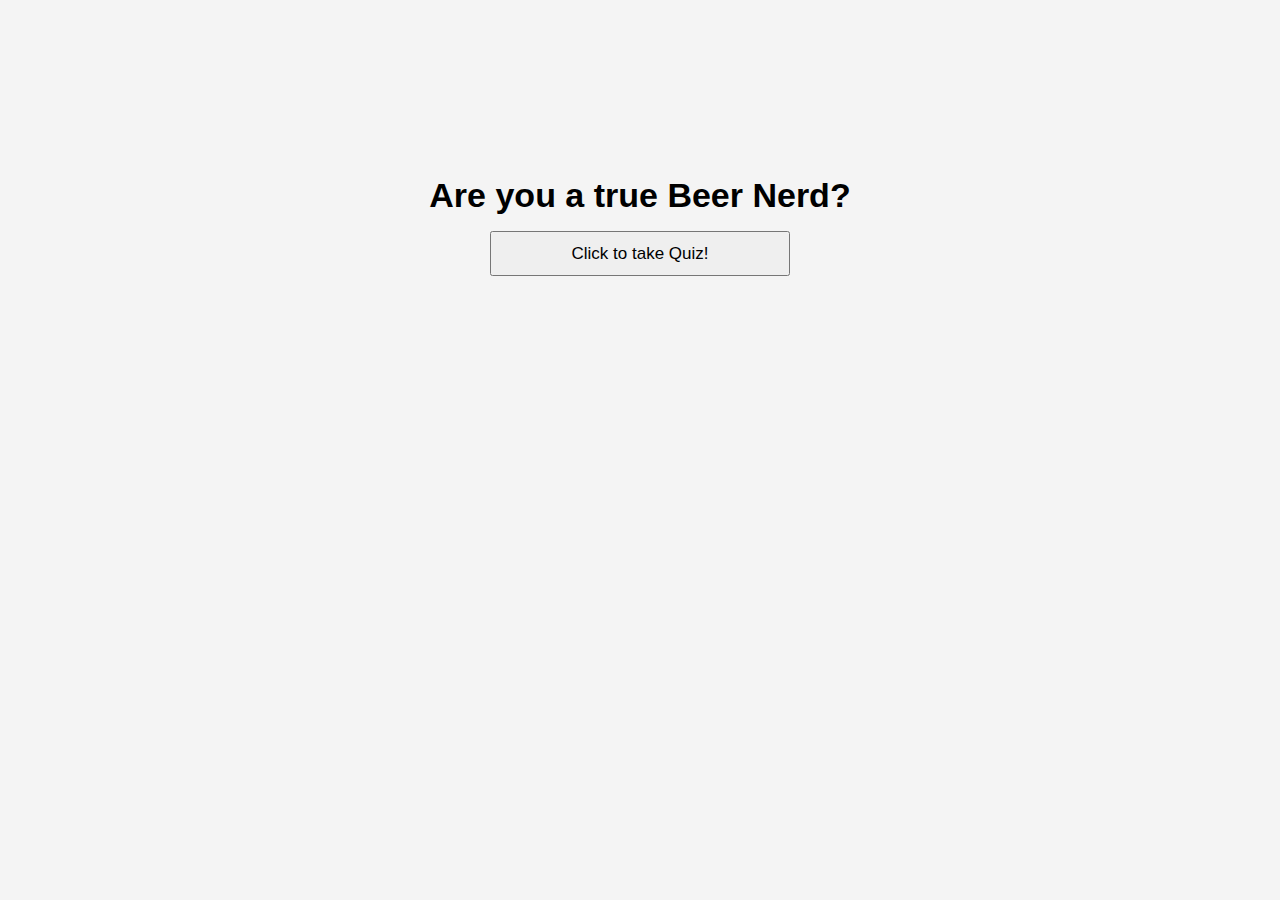
<file: index.html>
<!DOCTYPE html>
<html lang="en">
<head>
    <meta charset="UTF-8">
    <meta name="viewport" content="width=device-width, initial-scale=1.0">
    <meta http-equiv="X-UA-Compatible" content="ie=edge">
    <title>Beer Quiz Start</title>
</head>


<style>
        body {
            display: flex;
            margin: auto;
            font-size: 17px;
            font-family: arial;
            background: #f4f4f4;
            line-height: 1.5em;
        
        }
         .container {
            width: 90%;
            margin: auto;
            padding: 10px;
        }
        
        h1 {
            position: relative;
            top: 150px;
            text-align: center;
           
        }

        #start {
            width: 300px;
            height: 45px;
            font-size: 17px;
        }


        
            </style>
<body>
    <div class="container">
    <h1>Are you a true Beer Nerd?<h1>
            <button onclick="location.href= 'quizPage.html'" id = "start">Click to take Quiz!</button>
    </div>

</body>
</html>
</file>
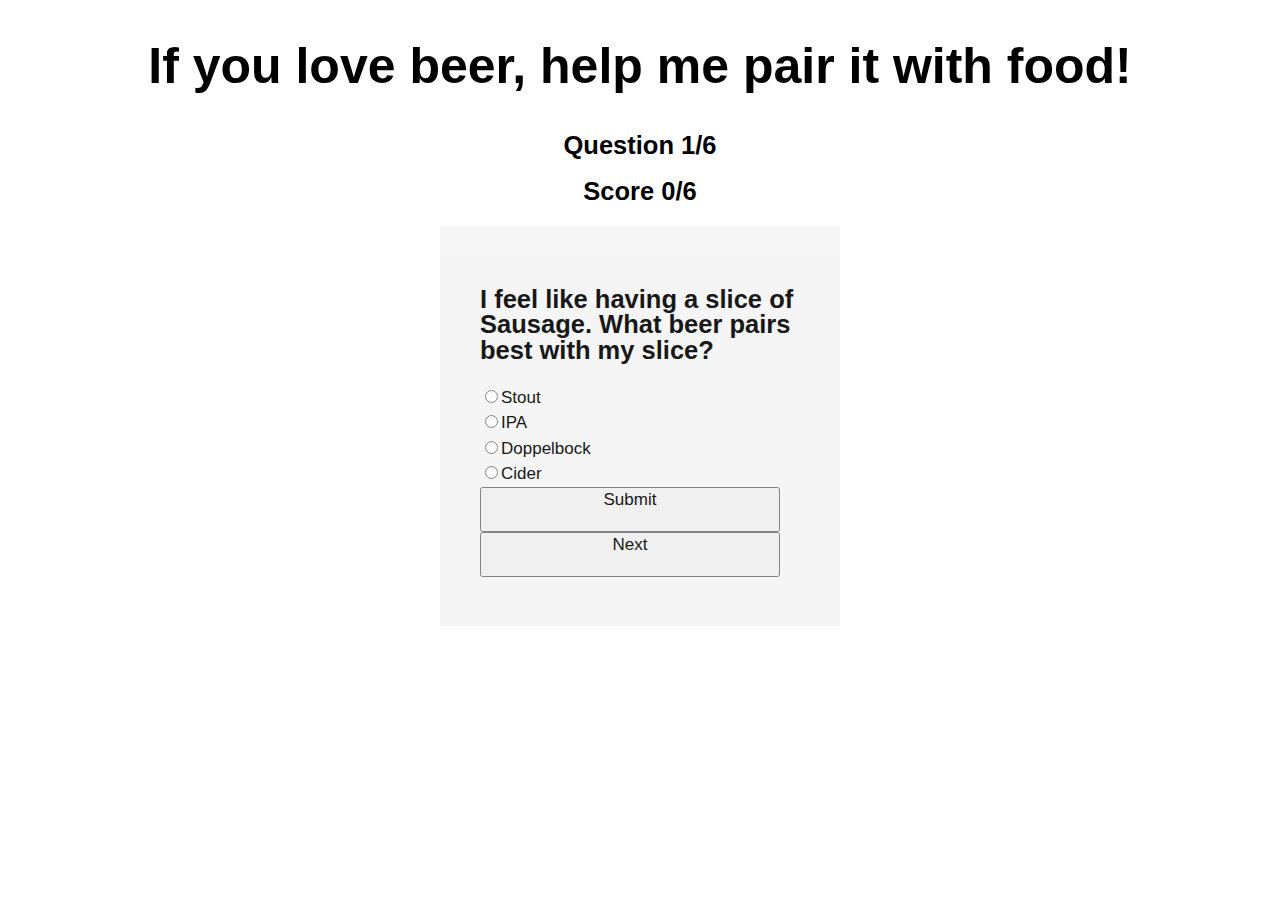
<file: quizPage.html>
<!DOCTYPE html>
<html lang="en">
<head>
    <meta charset="UTF-8">
    <meta name="viewport" content="width=device-width, initial-scale=1.0">
    <meta http-equiv="X-UA-Compatible" content="ie=edge">
    <title>Beer Lover Quiz</title>
    <link rel="stylesheet" href="beer.css"> 
</head>
<body>
        <header>
        <h1>If you love beer, help me pair it with food!</h1>
        </header>
        


           <h2 class ="question">Question 1/6</h2>
                    <h2 class ="score">Score 0/6</h2>
          
            <div class="container1">
                <h2>I feel like having a slice of Sausage. What beer pairs best with my slice?</h2> 
                <form>
                  <input type="radio" id ="choices" name ="answer1">Stout<br>
                  <input type="radio" id ="choices" name ="answer2">IPA<br>
                  <input type="radio" id ="choices" name ="answer3">Doppelbock<br>
                  <input type="radio" id ="choices" name ="answer4">Cider<br>
                </form>
                
                <button onclick="location.href= 'results.html'" id ="submit">Submit</button>
                <button id ="next">Next</button> 
            </div>

            



    
</body>
</html>
</file>
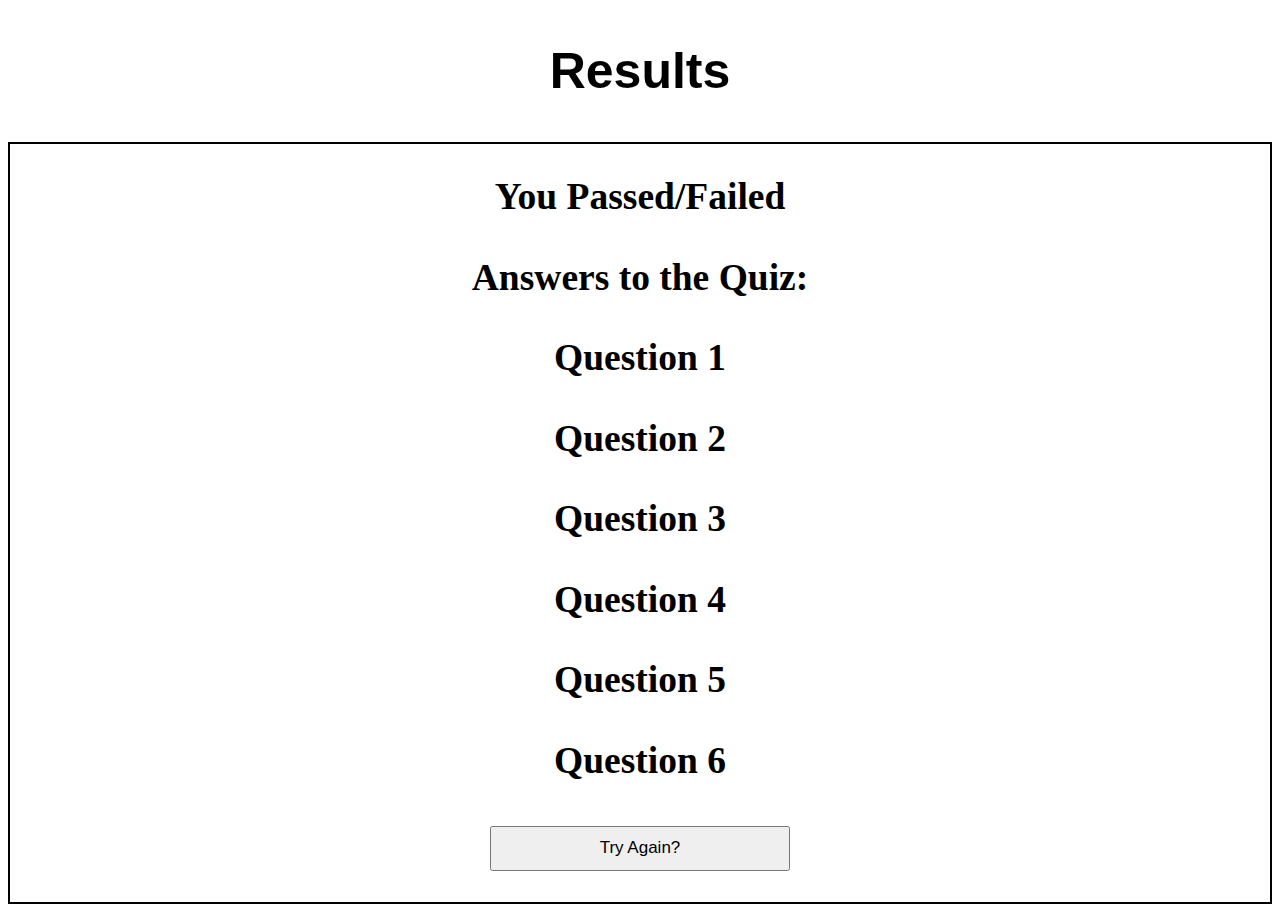
<file: results.html>
<!DOCTYPE html>
<html lang="en">
<head>
    <meta charset="UTF-8">
    <meta name="viewport" content="width=device-width, initial-scale=1.0">
    <meta http-equiv="X-UA-Compatible" content="ie=edge">
    <title>Results</title>
</head>

<style>
  
  h1 {
    text-align: center;
    font-size: 50px;
    font-family: arial;
    background: white;
    line-height: 1.5em;
  }

  .container1 {
      box-sizing: border-box;
      text-align: center;
      font-size: 25px;
      border: 2px solid black;
      
  }

   button {
    width: 300px;
    height: 45px;
    font-size: 17px;
  }

        
</style>





<body>
    <div class ="header">
    <h1>Results<h1>
        </div>
        <div class ="container1">
        <h2>You Passed/Failed<h2>
           <p>Answers to the Quiz:</p>
            <p>Question 1</p>
            <p>Question 2</p>
            <p>Question 3</p>
            <p>Question 4</p>
            <p>Question 5</p>
            <p>Question 6</p>
                <button onclick="location.href= 'index.html'" class = 'restart' >Try Again?</button>
                </div>
    
</body>
</html>
</file>
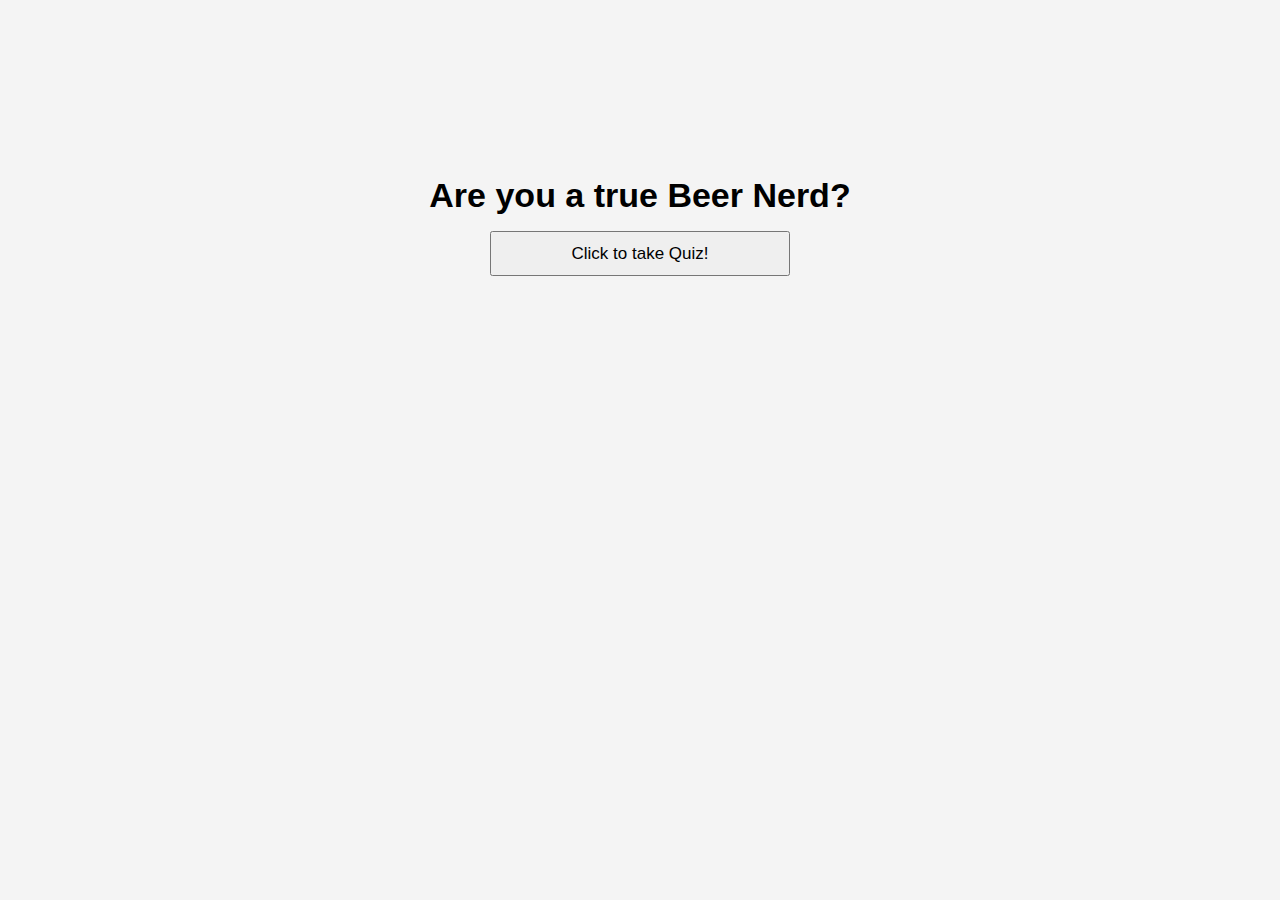
<file: startPage.html>
<!DOCTYPE html>
<html lang="en">
<head>
    <meta charset="UTF-8">
    <meta name="viewport" content="width=device-width, initial-scale=1.0">
    <meta http-equiv="X-UA-Compatible" content="ie=edge">
    <title>Beer Quiz Start</title>
</head>


<style>
        body {
            display: flex;
            margin: auto;
            font-size: 17px;
            font-family: arial;
            background: #f4f4f4;
            line-height: 1.5em;
        
        }
         .container {
            width: 90%;
            margin: auto;
            padding: 10px;
        }
        
        h1 {
            position: relative;
            top: 150px;
            text-align: center;
           
        }

        #start {
            width: 300px;
            height: 45px;
            font-size: 17px;
        }


        
            </style>
<body>
    <div class="container">
    <h1>Are you a true Beer Nerd?<h1>
            <button onclick="location.href= 'index.html'" id = "start">Click to take Quiz!</button>
    </div>

</body>
</html>
</file>
<file: beer.css>
body {
    font-size: 17px;
    font-family: arial;
    background: white;
    line-height: 1.5em;
    
}

header h1 {
    display: flex;
    color: black;
    padding: 20px;
    justify-content: center;
    font-size: 50px;
   
}

#start {
    display: flex;
    margin: auto;
    width: 300px;
    height: 45px;
    font-size: 17px;
    justify-content: center;
  
}

.container1 {
    box-sizing: border-box;
    background-color: whitesmoke;
    width: 400px;
    padding-top: 40px;
    padding-left: 40px;
    padding-right: 40px;
    padding-bottom:40px;
    height: 400px;
    margin: auto;
    opacity: 0.9;
}



  

#submit, #next {
      display: flex;
      width: 300px;
      height: 45px;
      font-size: 17px;
      justify-content: center;
 }




  .question, .score {
  text-align: center;
}
</file>
